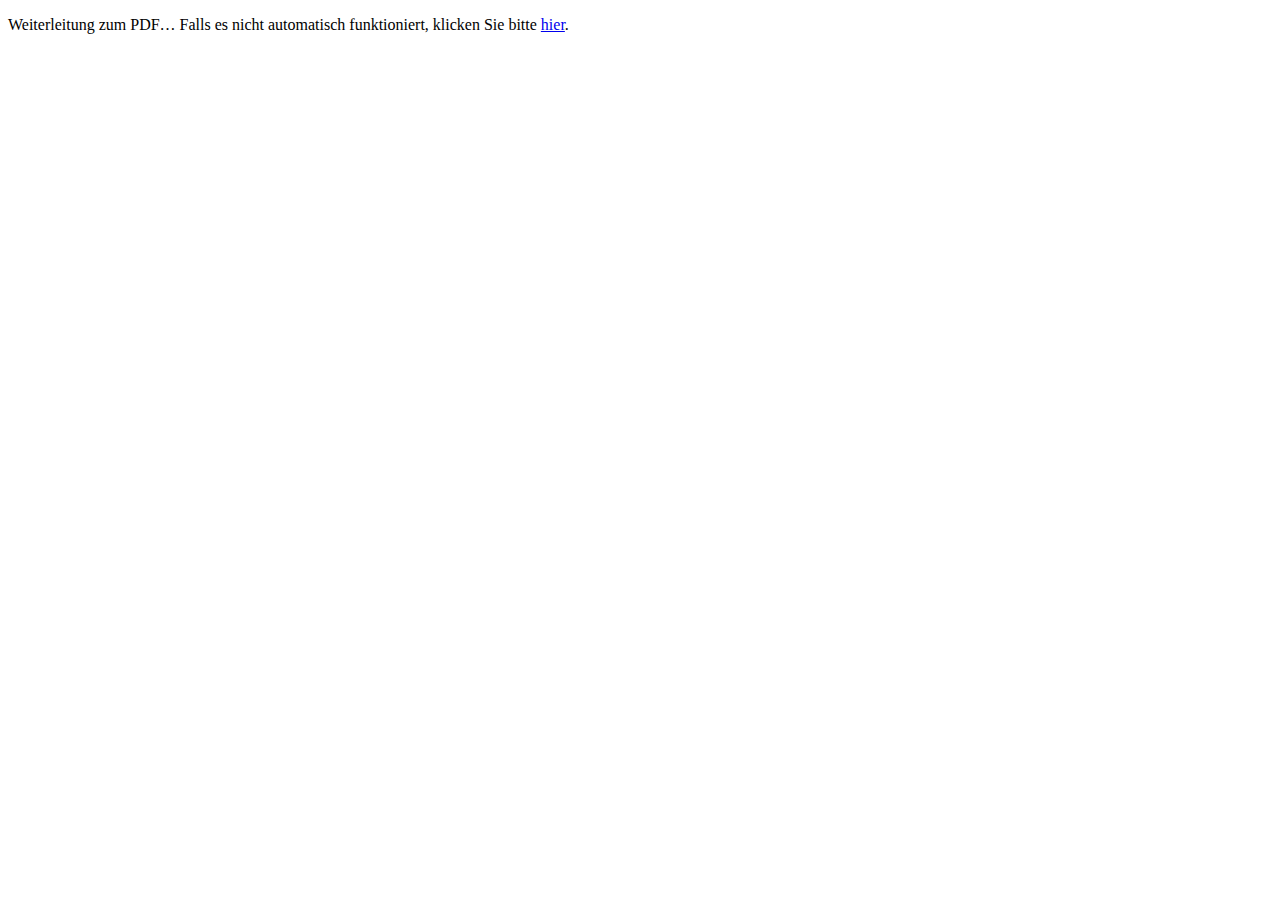
<file: Survival-Guide/index.html>
<!doctype html>
<html lang="de">
<head>
  <meta charset="utf-8">
  <meta name="viewport" content="width=device-width,initial-scale=1">
  <meta name="robots" content="noindex">
  <title>Weiterleitung…</title>

  <!-- GA4 -->
  <script async src="https://www.googletagmanager.com/gtag/js?id=G-L8S9B0WREJ"></script>
  <script>
    window.dataLayer = window.dataLayer || [];
    function gtag(){ dataLayer.push(arguments); }
    gtag('js', new Date());
    gtag('config', 'G-L8S9B0WREJ'); // GA erkennt automatisch die UTM-Parameter

    // UTM-Parameter im Redirect behalten
    const qs = window.location.search || "";
    const target = '/Survival-Guide.pdf' + qs;

    // Ereignis für den PDF-Klick senden
    gtag('event', 'pdf_click', {
      pdf_name: 'Survival-Guide.pdf',
      source: 'email_supermailer',
      transport_type: 'beacon',
      event_callback: function () { window.location.href = target; }
    });

    // Fallback, falls Callback nicht ausgeführt wird
    setTimeout(function(){ window.location.href = target; }, 800);
  </script>

  <!-- Fallback ohne JS -->
  <noscript><meta http-equiv="refresh" content="0;url=/Survival-Guide.pdf"></noscript>
</head>
<body>
  <p>Weiterleitung zum PDF… Falls es nicht automatisch funktioniert, klicken Sie bitte <a href="/Survival-Guide.pdf">hier</a>.</p>
</body>
</html>
</file>
